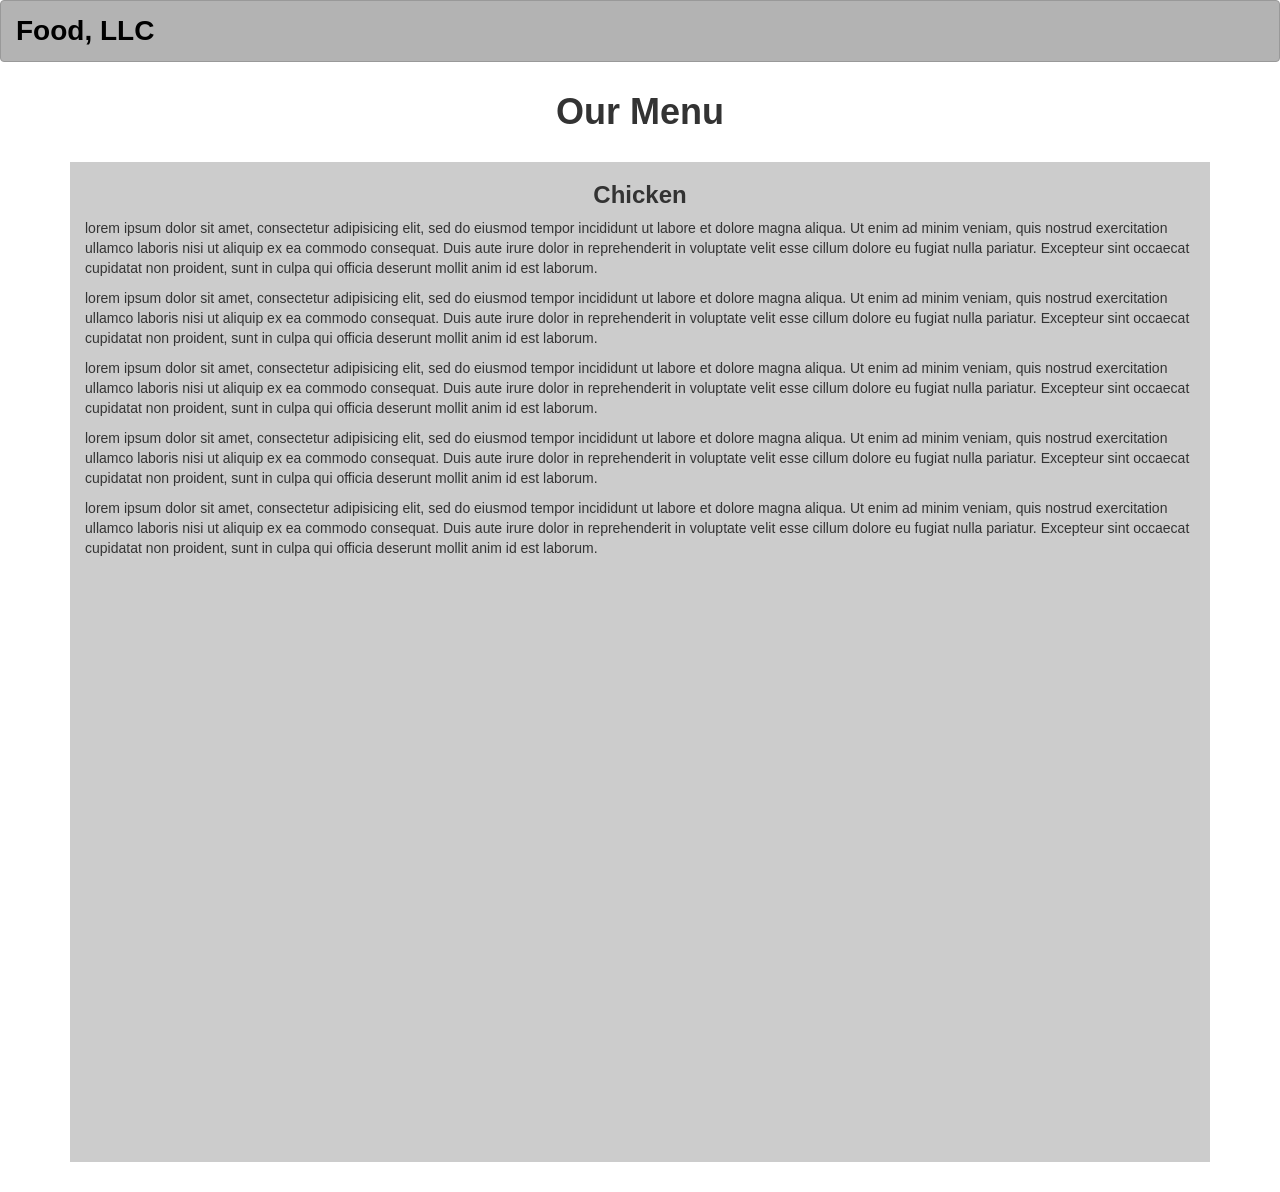
<file: module3-solution/index.html>
<!DOCTYPE html>
<html lang="en">
<head>
  <meta charset="utf-8">
  <meta http-equiv="X-UA-Compatible" content="IE=edge">
  <meta name="viewport" content="width=device-width, initial-scale=1">
  <title>Assignment Solution for Module 3</title>

  <!-- Bootstrap CSS -->
  <link rel="stylesheet" href="bootstrap/css/bootstrap.min.css">
  <!-- Our own CSS: must come after Bootstrap so it can override it -->
  <link rel="stylesheet" href="css/styles.css">
</head>
<body>

  <!-- NAVBAR: scrolls away with the page (no navbar-fixed-top) -->
  <nav class="navbar navbar-default">
    <div class="container-fluid">
      <div class="navbar-header">
        <!-- Mobile-only menu button (3 horizontal bars) -->
        <button type="button" class="navbar-toggle collapsed visible-xs"
                data-toggle="collapse" data-target="#mobile-menu"
                aria-expanded="false" aria-controls="mobile-menu">
          <span class="sr-only">Toggle navigation</span>
          <span class="icon-bar"></span>
          <span class="icon-bar"></span>
          <span class="icon-bar"></span>
        </button>
        <a class="navbar-brand" href="index.html">Food, LLC</a>
      </div>

      <!-- Dropdown menu: only exists in the mobile (xs) view -->
      <div class="collapse navbar-collapse" id="mobile-menu">
        <ul class="nav navbar-nav">
          <li><a href="#">Chicken</a></li>
          <li><a href="#">Beef</a></li>
          <li><a href="#">Sushi</a></li>
        </ul>
      </div>
    </div>
  </nav>

  <!-- PAGE HEADING -->
  <h1 class="text-center">Our Menu</h1>

  <!-- ONE REALLY TALL SECTION, FULL WIDTH IN EVERY VIEW -->
  <div class="container">
    <div class="row">
      <div class="col-xs-12">
        <div class="menu-section">
          <h3 class="text-center">Chicken</h3>
          <p>lorem ipsum dolor sit amet, consectetur adipisicing elit, sed do eiusmod tempor incididunt ut labore et dolore magna aliqua. Ut enim ad minim veniam, quis nostrud exercitation ullamco laboris nisi ut aliquip ex ea commodo consequat. Duis aute irure dolor in reprehenderit in voluptate velit esse cillum dolore eu fugiat nulla pariatur. Excepteur sint occaecat cupidatat non proident, sunt in culpa qui officia deserunt mollit anim id est laborum.</p>
          <p>lorem ipsum dolor sit amet, consectetur adipisicing elit, sed do eiusmod tempor incididunt ut labore et dolore magna aliqua. Ut enim ad minim veniam, quis nostrud exercitation ullamco laboris nisi ut aliquip ex ea commodo consequat. Duis aute irure dolor in reprehenderit in voluptate velit esse cillum dolore eu fugiat nulla pariatur. Excepteur sint occaecat cupidatat non proident, sunt in culpa qui officia deserunt mollit anim id est laborum.</p>
          <p>lorem ipsum dolor sit amet, consectetur adipisicing elit, sed do eiusmod tempor incididunt ut labore et dolore magna aliqua. Ut enim ad minim veniam, quis nostrud exercitation ullamco laboris nisi ut aliquip ex ea commodo consequat. Duis aute irure dolor in reprehenderit in voluptate velit esse cillum dolore eu fugiat nulla pariatur. Excepteur sint occaecat cupidatat non proident, sunt in culpa qui officia deserunt mollit anim id est laborum.</p>
          <p>lorem ipsum dolor sit amet, consectetur adipisicing elit, sed do eiusmod tempor incididunt ut labore et dolore magna aliqua. Ut enim ad minim veniam, quis nostrud exercitation ullamco laboris nisi ut aliquip ex ea commodo consequat. Duis aute irure dolor in reprehenderit in voluptate velit esse cillum dolore eu fugiat nulla pariatur. Excepteur sint occaecat cupidatat non proident, sunt in culpa qui officia deserunt mollit anim id est laborum.</p>
          <p>lorem ipsum dolor sit amet, consectetur adipisicing elit, sed do eiusmod tempor incididunt ut labore et dolore magna aliqua. Ut enim ad minim veniam, quis nostrud exercitation ullamco laboris nisi ut aliquip ex ea commodo consequat. Duis aute irure dolor in reprehenderit in voluptate velit esse cillum dolore eu fugiat nulla pariatur. Excepteur sint occaecat cupidatat non proident, sunt in culpa qui officia deserunt mollit anim id est laborum.</p>
        </div>
      </div>
    </div>
  </div>

  <!-- jQuery first, then Bootstrap JS (needed for the mobile menu toggle) -->
  <script src="js/jquery.min.js"></script>
  <script src="bootstrap/js/bootstrap.min.js"></script>
</body>
</html>
</file>
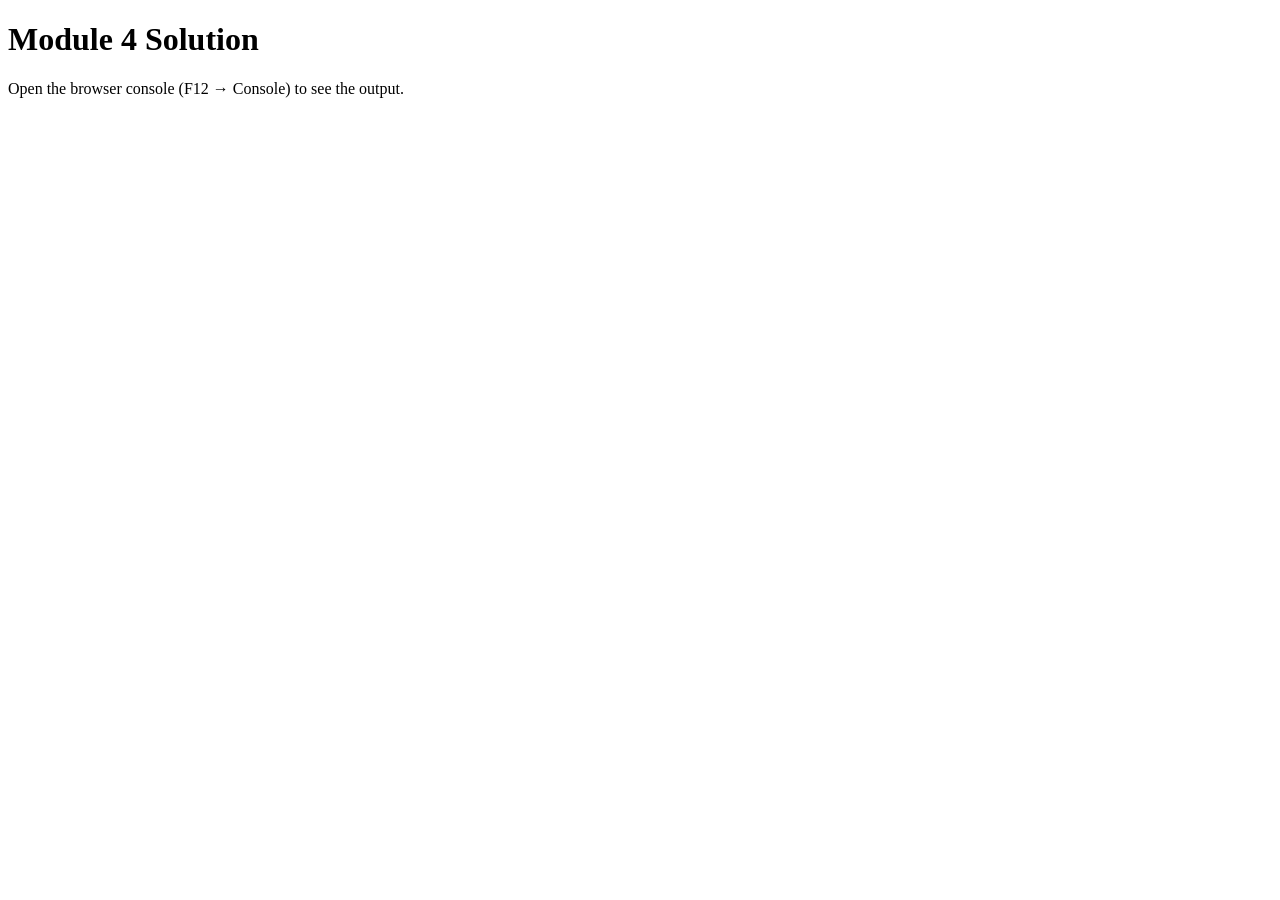
<file: module4-solution/index.html>
<!DOCTYPE html>
<html>
<head>
  <meta charset="utf-8">
  <title>Module 4 Solution</title>
  <script>
    var names = []; // DO NOT REMOVE
  </script>
  <script src="SpeakHello.js"></script>
  <script src="SpeakGoodBye.js"></script>
  <script src="script.js"></script>
</head>
<body>
  <h1>Module 4 Solution</h1>
  <p>Open the browser console (F12 &rarr; Console) to see the output.</p>
</body>
</html>
</file>
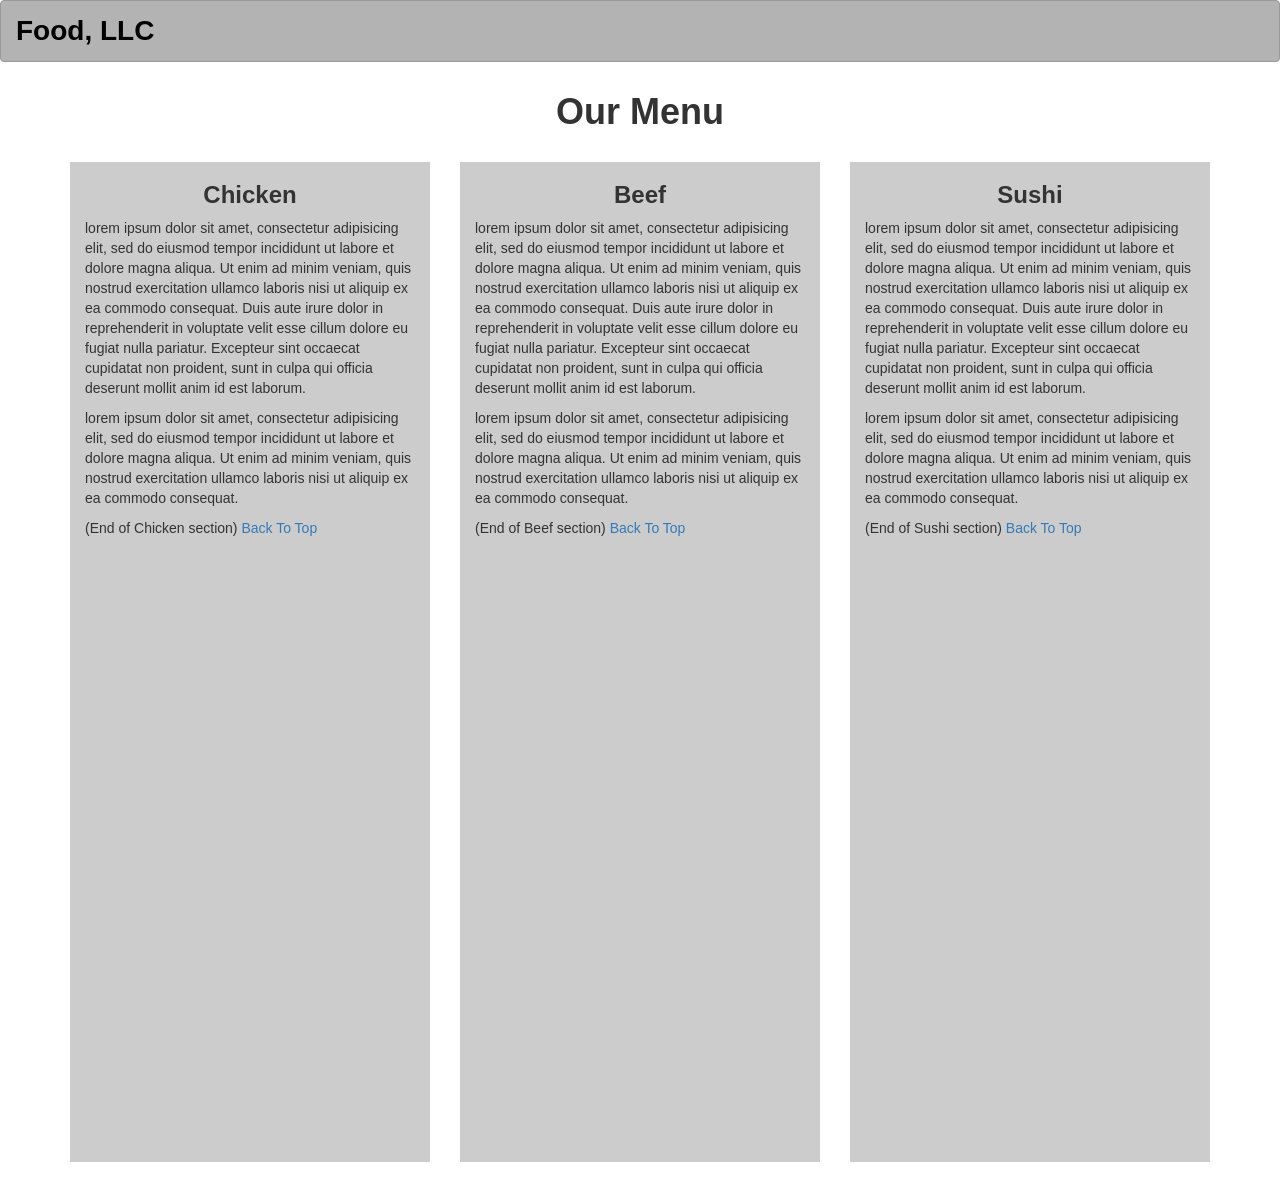
<file: module3-solution/optional/index.html>
<!DOCTYPE html>
<html lang="en">
<head>
  <meta charset="utf-8">
  <meta http-equiv="X-UA-Compatible" content="IE=edge">
  <meta name="viewport" content="width=device-width, initial-scale=1">
  <title>Assignment Solution for Module 3 (optional part)</title>

  <link rel="stylesheet" href="../bootstrap/css/bootstrap.min.css">
  <link rel="stylesheet" href="../css/styles.css">
</head>
<body>

  <nav class="navbar navbar-default">
    <div class="container-fluid">
      <div class="navbar-header">
        <button type="button" class="navbar-toggle collapsed visible-xs"
                data-toggle="collapse" data-target="#mobile-menu"
                aria-expanded="false" aria-controls="mobile-menu">
          <span class="sr-only">Toggle navigation</span>
          <span class="icon-bar"></span>
          <span class="icon-bar"></span>
          <span class="icon-bar"></span>
        </button>
        <a class="navbar-brand" href="index.html">Food, LLC</a>
      </div>

      <!-- Mobile-only menu; the links jump to the matching sections -->
      <div class="collapse navbar-collapse" id="mobile-menu">
        <ul class="nav navbar-nav">
          <li><a href="#chicken">Chicken</a></li>
          <li><a href="#beef">Beef</a></li>
          <li><a href="#sushi">Sushi</a></li>
        </ul>
      </div>
    </div>
  </nav>

  <h1 id="our-menu" class="text-center">Our Menu</h1>

  <div class="container">
    <div class="row">

      <!-- md: 3 across | sm: 2 in the first row | xs: 1 per row -->
      <div class="col-md-4 col-sm-6 col-xs-12">
        <div class="menu-section" id="chicken">
          <h3 class="text-center">Chicken</h3>
          <p>lorem ipsum dolor sit amet, consectetur adipisicing elit, sed do eiusmod tempor incididunt ut labore et dolore magna aliqua. Ut enim ad minim veniam, quis nostrud exercitation ullamco laboris nisi ut aliquip ex ea commodo consequat. Duis aute irure dolor in reprehenderit in voluptate velit esse cillum dolore eu fugiat nulla pariatur. Excepteur sint occaecat cupidatat non proident, sunt in culpa qui officia deserunt mollit anim id est laborum.</p>
          <p>lorem ipsum dolor sit amet, consectetur adipisicing elit, sed do eiusmod tempor incididunt ut labore et dolore magna aliqua. Ut enim ad minim veniam, quis nostrud exercitation ullamco laboris nisi ut aliquip ex ea commodo consequat.</p>
          <p>(End of Chicken section) <a href="#our-menu">Back To Top</a></p>
        </div>
      </div>

      <div class="col-md-4 col-sm-6 col-xs-12">
        <div class="menu-section" id="beef">
          <h3 class="text-center">Beef</h3>
          <p>lorem ipsum dolor sit amet, consectetur adipisicing elit, sed do eiusmod tempor incididunt ut labore et dolore magna aliqua. Ut enim ad minim veniam, quis nostrud exercitation ullamco laboris nisi ut aliquip ex ea commodo consequat. Duis aute irure dolor in reprehenderit in voluptate velit esse cillum dolore eu fugiat nulla pariatur. Excepteur sint occaecat cupidatat non proident, sunt in culpa qui officia deserunt mollit anim id est laborum.</p>
          <p>lorem ipsum dolor sit amet, consectetur adipisicing elit, sed do eiusmod tempor incididunt ut labore et dolore magna aliqua. Ut enim ad minim veniam, quis nostrud exercitation ullamco laboris nisi ut aliquip ex ea commodo consequat.</p>
          <p>(End of Beef section) <a href="#our-menu">Back To Top</a></p>
        </div>
      </div>

      <!-- On a tablet this one sits alone in its own row -->
      <div class="col-md-4 col-sm-12 col-xs-12">
        <div class="menu-section" id="sushi">
          <h3 class="text-center">Sushi</h3>
          <p>lorem ipsum dolor sit amet, consectetur adipisicing elit, sed do eiusmod tempor incididunt ut labore et dolore magna aliqua. Ut enim ad minim veniam, quis nostrud exercitation ullamco laboris nisi ut aliquip ex ea commodo consequat. Duis aute irure dolor in reprehenderit in voluptate velit esse cillum dolore eu fugiat nulla pariatur. Excepteur sint occaecat cupidatat non proident, sunt in culpa qui officia deserunt mollit anim id est laborum.</p>
          <p>lorem ipsum dolor sit amet, consectetur adipisicing elit, sed do eiusmod tempor incididunt ut labore et dolore magna aliqua. Ut enim ad minim veniam, quis nostrud exercitation ullamco laboris nisi ut aliquip ex ea commodo consequat.</p>
          <p>(End of Sushi section) <a href="#our-menu">Back To Top</a></p>
        </div>
      </div>

    </div>
  </div>

  <script src="../js/jquery.min.js"></script>
  <script src="../bootstrap/js/bootstrap.min.js"></script>
</body>
</html>
</file>
<file: module3-solution/css/styles.css>
/* ==========================================================================
   Module 3 solution - custom styles
   Loaded AFTER bootstrap.min.css so these rules win where they overlap.
   ========================================================================== */

/* ----- Navbar -------------------------------------------------------------
   No 'navbar-fixed-top' is used in the HTML, so the navbar scrolls away
   with the page. These rules just make the brand a little bigger.          */

.navbar-default {
  background-color: #b3b3b3;
  border-color: #999999;
  margin-bottom: 0;
}

.navbar-default .navbar-brand {
  color: #000000;
  font-size: 28px;
  font-weight: bold;
  height: auto;
  padding-top: 20px;
  padding-bottom: 20px;
}

.navbar-default .navbar-toggle {
  margin-top: 18px;
  border-color: #666666;
}

.navbar-default .navbar-toggle .icon-bar {
  background-color: #333333;
}

/* ----- Mobile dropdown menu ----------------------------------------------
   Full window width, with its own background color so it stands out.
   Bootstrap shows .navbar-collapse automatically at >=768px, so it is
   hidden here for the tablet (sm) and desktop (md/lg) views.               */

#mobile-menu {
  background-color: #dddddd;
}

#mobile-menu .navbar-nav {
  margin: 0;
}

#mobile-menu .navbar-nav > li > a {
  color: #000000;
  text-align: center;
  border-bottom: 1px solid #666666;
}

@media (min-width: 768px) {
  #mobile-menu {
    display: none !important;
  }
}

/* ----- Page heading ------------------------------------------------------ */

h1 {
  font-weight: bold;
  margin-top: 30px;
  margin-bottom: 30px;
}

/* ----- Menu section ------------------------------------------------------
   Tall enough that the page has to be scrolled, with a background color
   that distinguishes it from the rest of the content.                      */

.menu-section {
  background-color: #cccccc;
  min-height: 1000px;
  padding: 15px;
  margin-bottom: 30px;
}

.menu-section h3 {
  font-weight: bold;
  margin-top: 5px;
}
</file>
